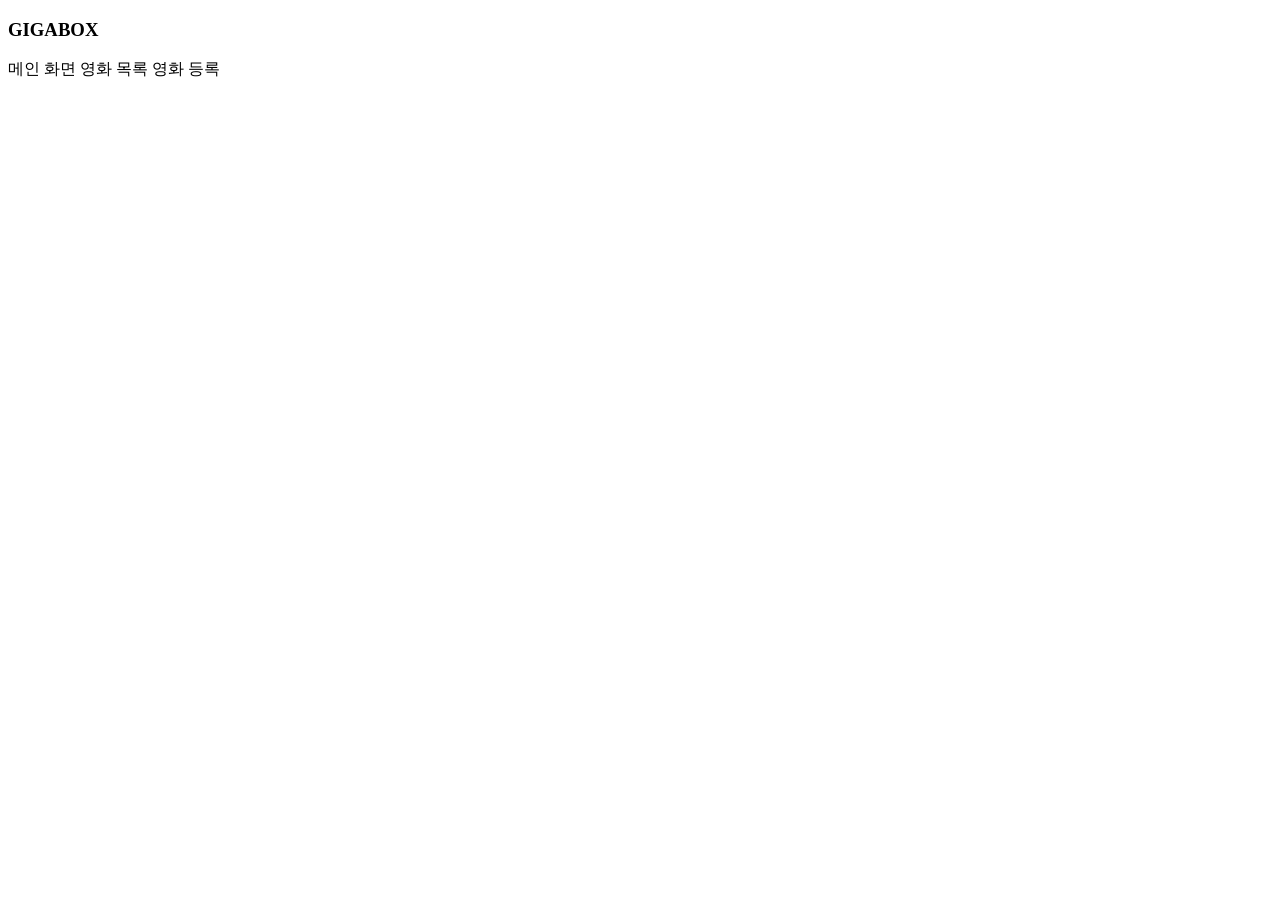
<file: src/main/resources/templates/fragments/nav.html>
<!doctype html>
<html lang="ko">
<body>
<nav th:fragment="nav(page)">
    <h3>GIGABOX</h3>
    <section>
        <a th:unless="${page == 'main'}" th:href="@{/}">메인 화면</a>
        <a th:if="${page != 'list'}" th:href="@{/movies}">영화 목록</a>
        <a th:if="${page != 'new'}" th:href="@{/movies/new}">영화 등록</a>
    </section>
</nav>
</body>
</html>
</file>
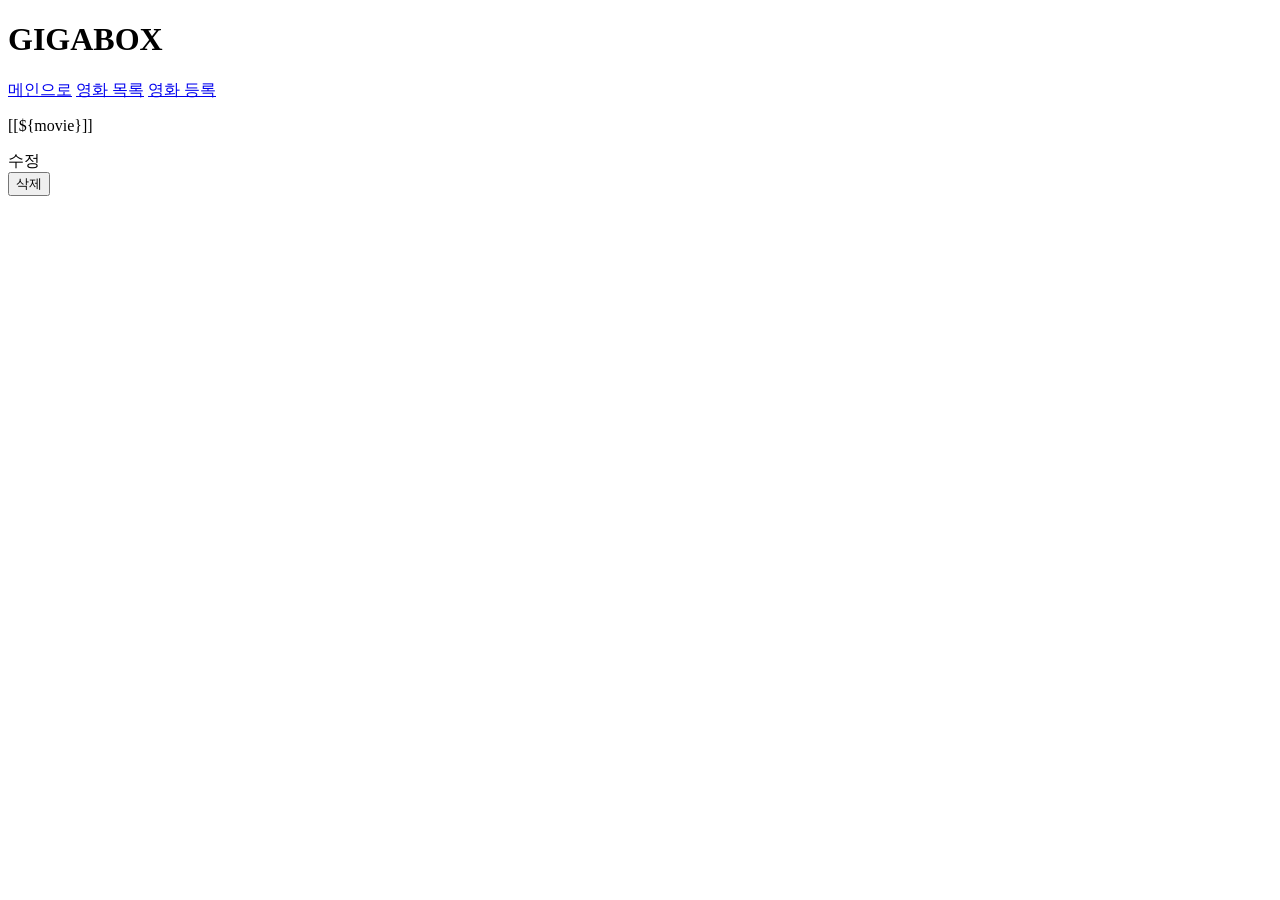
<file: src/main/resources/templates/movies/detail.html>
<!doctype html>
<html lang="ko">
<head>
    <meta charset="UTF-8">
    <meta name="viewport"
          content="width=device-width, user-scalable=no, initial-scale=1.0, maximum-scale=1.0, minimum-scale=1.0">
    <meta http-equiv="X-UA-Compatible" content="ie=edge">
    <title>기가박스에 오신 걸 환영합니다</title>
</head>
<body>
<h1>GIGABOX</h1>
<a href="/">메인으로</a>
<a href="/movies">영화 목록</a>
<a href="/movies/new">영화 등록</a>
<section>
    <p>[[${movie}]]</p>
    <a th:href="@{/movies/{id}/edit(id=${movie.id})}">수정</a>
    <form th:action="@{/movies/{id}/delete(id=${movie.id})}" th:method="post">
        <button>삭제</button>
    </form>
</section>
</body>
</html>
</file>
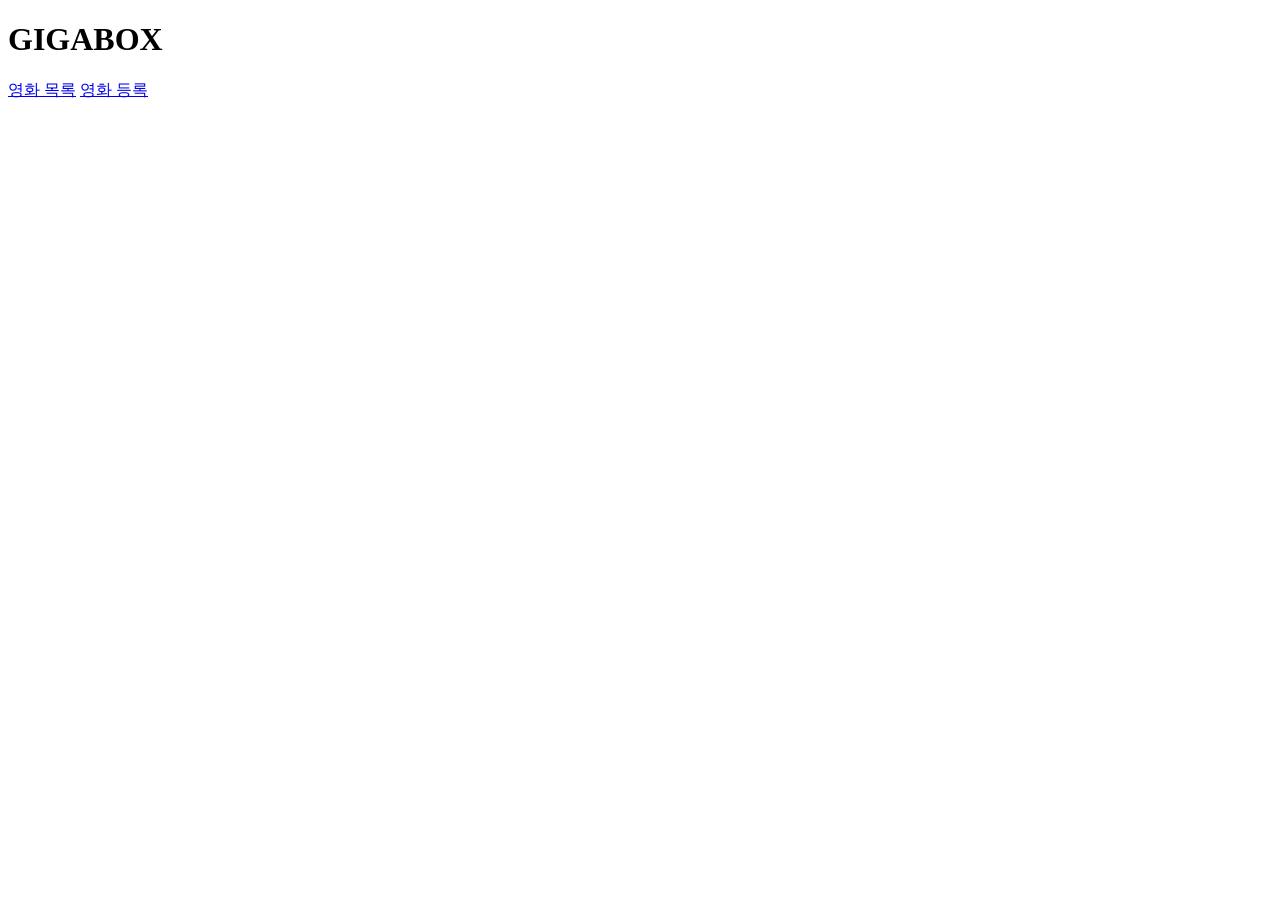
<file: src/main/resources/templates/movies/new.html>
<!doctype html>
<html lang="ko">
<head>
    <meta charset="UTF-8">
    <meta name="viewport"
          content="width=device-width, user-scalable=no, initial-scale=1.0, maximum-scale=1.0, minimum-scale=1.0">
    <meta http-equiv="X-UA-Compatible" content="ie=edge">
    <title>기가박스에 오신 걸 환영합니다</title>
</head>
<body>
<h1>GIGABOX</h1>
<a href="/movies">영화 목록</a>
<a href="/movies/new">영화 등록</a>
</body>
</html>
</file>
